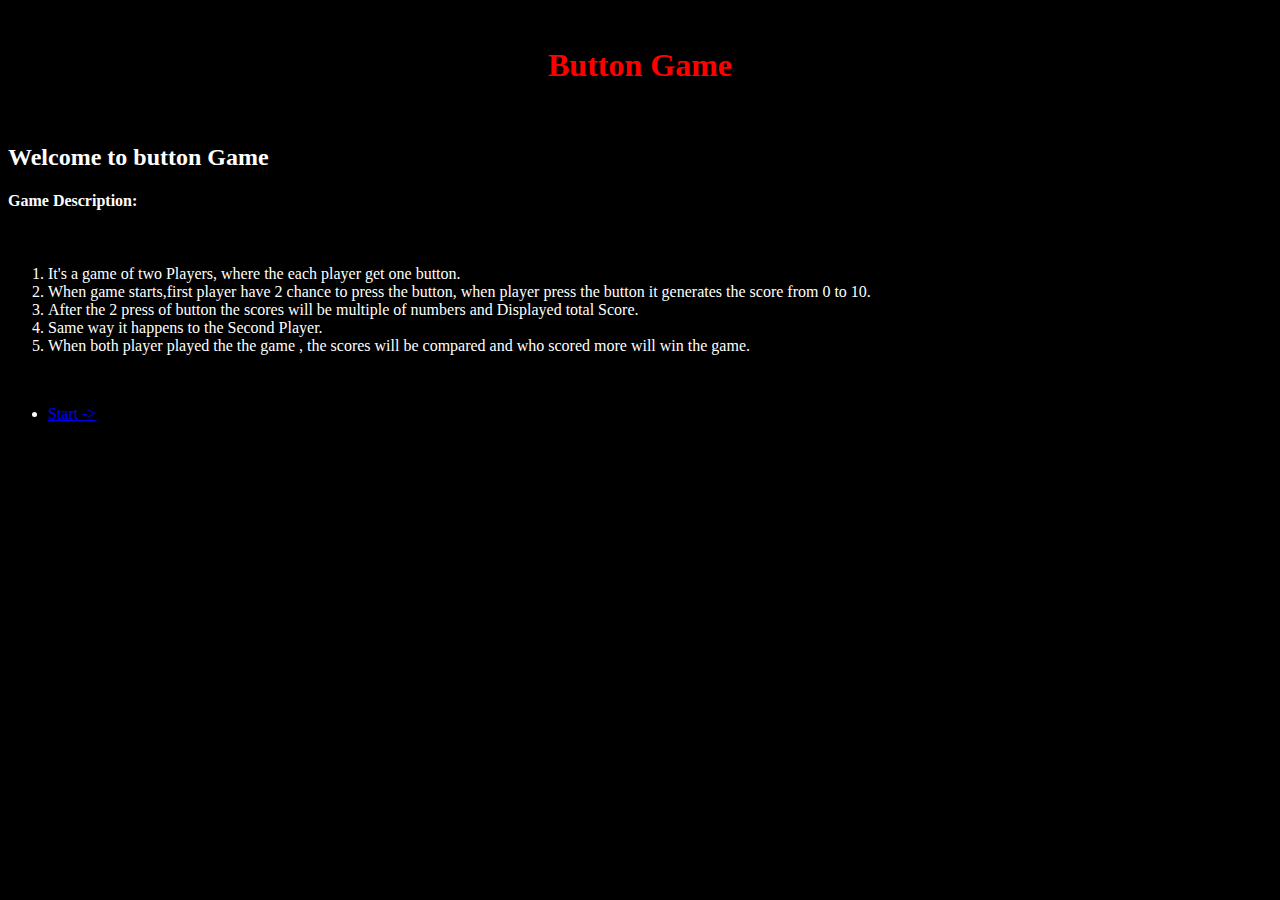
<file: index.html>
<!DOCTYPE html>
<html lang="en">
<head>
    <meta charset="UTF-8">
    <meta http-equiv="X-UA-Compatible" content="IE=edge">
    <meta name="viewport" content="width=device-width, initial-scale=1.0">
    <title>Button Game</title>
    <link href="https://cdn.jsdelivr.net/npm/bootstrap@5.2.0-beta1/dist/css/bootstrap.min.css" rel="stylesheet" integrity="sha384-0evHe/X+R7YkIZDRvuzKMRqM+OrBnVFBL6DOitfPri4tjfHxaWutUpFmBp4vmVor" crossorigin="anonymous">
    <script src="https://cdn.jsdelivr.net/npm/bootstrap@5.2.0-beta1/dist/js/bootstrap.bundle.min.js" integrity="sha384-pprn3073KE6tl6bjs2QrFaJGz5/SUsLqktiwsUTF55Jfv3qYSDhgCecCxMW52nD2" crossorigin="anonymous"></script>
    <link href="./Style1.css" rel="stylesheet">
</head>
<body>
    <div class="container">
        <div class="con1">
            <br>
            <h1>Button Game</h1><br>
            <h2>Welcome to button Game</h2>
        </div>
        <div class="rules">
            <h4>Game Description:</h4><br>
            <ol>
                <li>
                    It's a game of two Players, where the each player get one button. 
                </li>
                <li>
                    When game starts,first player have 2 chance to press the button, 
                    when player press the button it generates the score from 0 to 10.
                </li>
                <li>
                    After the 2 press of button the scores will be multiple of numbers and Displayed total Score.
                </li>
                <li>
                    Same way it happens to the Second Player.
                </li>
                <li>
                    When both player played the the game , the scores will be compared and who scored more will win the game.
                </li>
            </ol>
        </div>
        <br>
        <ul class="nav nav-pills">
            <li class="nav-item">
              <a class="nav-link active"  href="./Game.html">Start -></a>
            </li>
        </ul>
    </div>
</body>
</html>
</file>
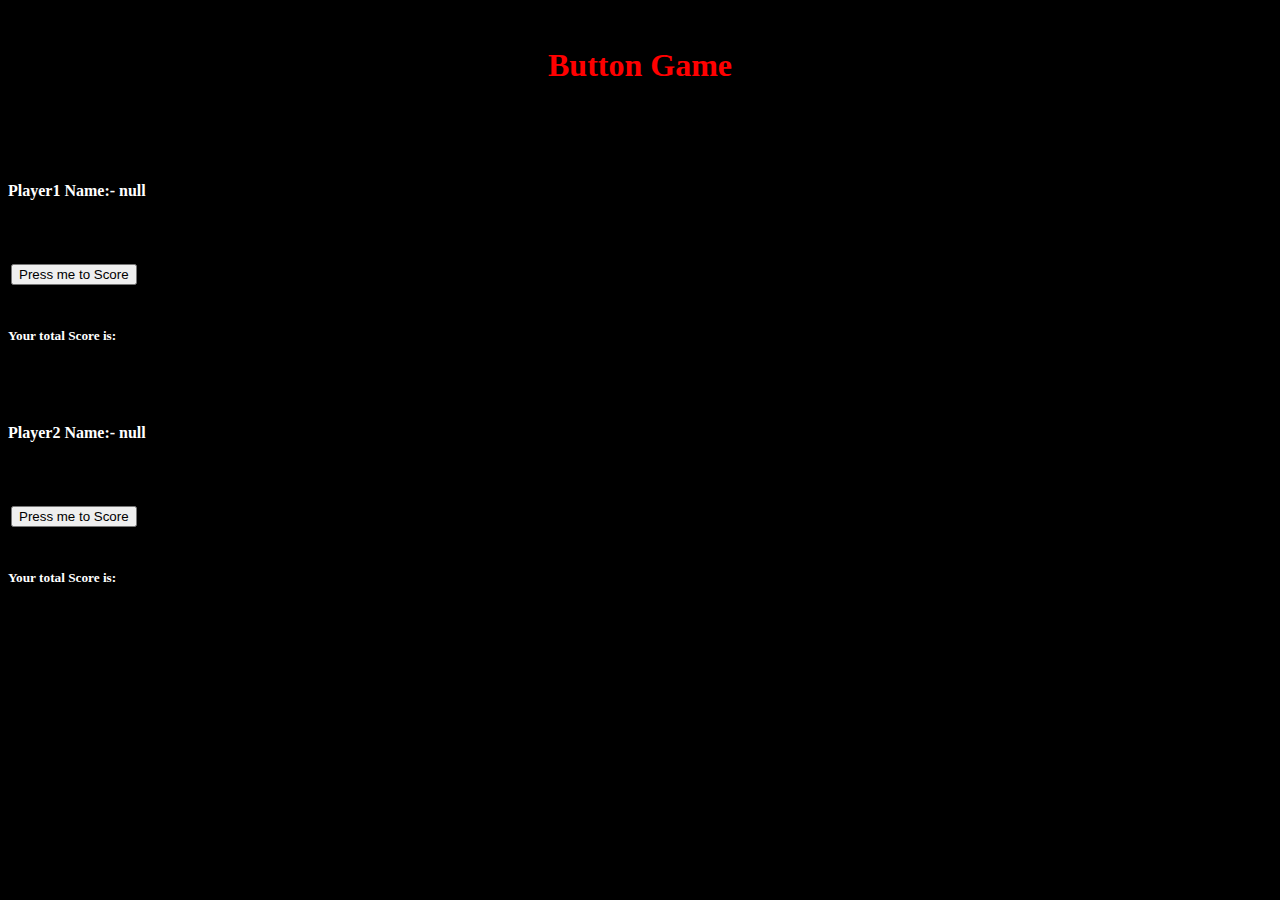
<file: Game.html>
<!DOCTYPE html>
<html lang="en">
<head>
    <meta charset="UTF-8">
    <meta http-equiv="X-UA-Compatible" content="IE=edge">
    <meta name="viewport" content="width=device-width, initial-scale=1.0">
    <title>Button Game</title>
    <link href="https://cdn.jsdelivr.net/npm/bootstrap@5.2.0-beta1/dist/css/bootstrap.min.css" rel="stylesheet" integrity="sha384-0evHe/X+R7YkIZDRvuzKMRqM+OrBnVFBL6DOitfPri4tjfHxaWutUpFmBp4vmVor" crossorigin="anonymous">
    <script src="https://cdn.jsdelivr.net/npm/bootstrap@5.2.0-beta1/dist/js/bootstrap.bundle.min.js" integrity="sha384-pprn3073KE6tl6bjs2QrFaJGz5/SUsLqktiwsUTF55Jfv3qYSDhgCecCxMW52nD2" crossorigin="anonymous"></script>
    <link href="./Style1.css" rel="stylesheet">
</head>
<body>
    <div class="container">
        <div class="con1">
            <br>
            <h1>Button Game</h1><br>
            <h3 id="res" align="center"></h3><br>
        </div>
        <div class="con1">
            <h4 id="name1"></h4>
            <br>

            <table class="table table-dark table-striped">
                <tr>
                    <td>Button</td>
                    <td colspan="2">Score</td>
                </tr>
                <tr>
                    <td><button type="button" id="bt1" class="btn btn-primary">Press me to Score</button></td>
                    <td id="runs1"></td>
                    <td id="runs2"></td>
                </tr>
              </table>
              <br>
              <h5>Your total Score is: <h2 id="P1score"></h2></h5>

        </div>
        <br>
        <br>

        <div class="con2">
            <h4 id="name2"></h4>
            <br>

            <table class="table table-dark table-striped">
                <tr>
                    <td>Button</td>
                    <td colspan="2">Score</td>
                </tr>
                <tr>
                    <td><button type="button" id="bt2" class="btn btn-primary" onclick="Score2()">Press me to Score</button></td>
                    <td id="runs3"></td>
                    <td id="runs4"></td>
                </tr>
              </table>
              <br>
              <h5>Your total Score is: <h2 id="P2score"></h2></h5>

        </div>
        <br>
        
        </div>
        <script>
            function Result(p1name,p2name){
            var S1 = document.getElementById("P1score").innerHTML;
            var S2 = document.getElementById("P2score").innerHTML;
            if(S1 > S2)
            {
                document.getElementById("res").innerHTML=`${p1name} Won the Game!!`;
            }
            else if(S1 < S2)
            {
                document.getElementById("res").innerHTML=`${p2name} Won the Game!!`;
            }
            else{
                document.getElementById("res").innerHTML="Game is Drawn!!";
            }
        }
        </script>
        <script src="./index.js" type="text/javascript"></script>
</body>
</html>
</file>
<file: Style1.css>
h1{
    color: red;
    text-align: center;
}

p,h2,h4,li,h5,h3{
    color: white;
}
body{
    background-color: black;
}
</file>
